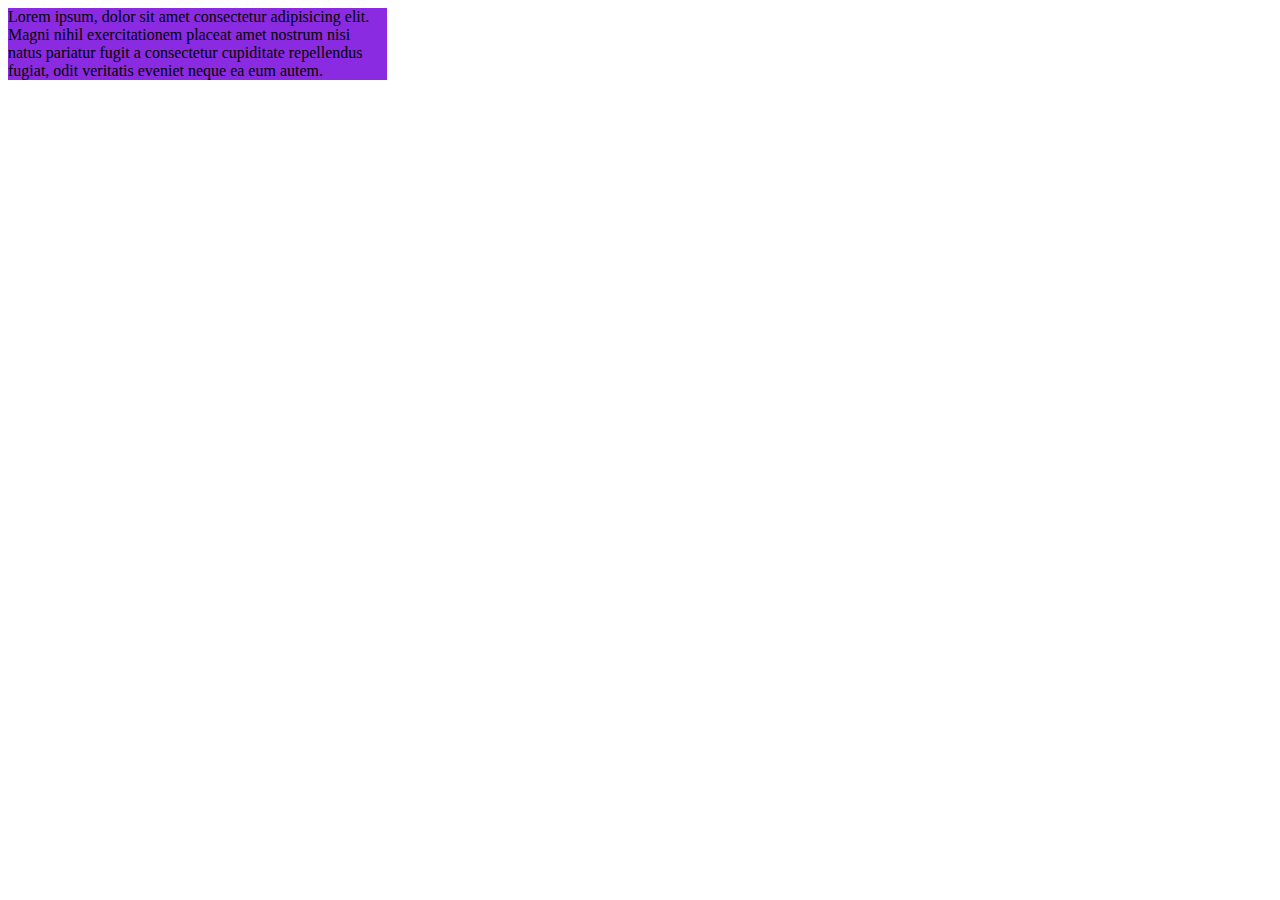
<file: html/index.html>
<!DOCTYPE html>
<html lang="en">

<head>
    <meta charset="UTF-8">
    <meta name="viewport" content="width=device-width, initial-scale=1.0">
    <title>Document</title>
    <link rel="stylesheet" href="style.css">
</head>

<body>
    <div class="container">
        <div class="left">
            Lorem ipsum, dolor sit amet consectetur adipisicing elit. Magni nihil exercitationem placeat amet nostrum
            nisi natus pariatur fugit a consectetur cupiditate repellendus fugiat, odit veritatis eveniet neque ea eum
            autem.

        </div>
        <div class="right">

        </div>
    </div>
</body>

</html>
</file>
<file: html/style.css>
.container {
    display: flex;
    flex-direction: row;
    width: 100%;

}

.right {
    width: 70%;
    background-color: aqua;
    height: 100%;
}

.left {
    width: 30%;
    background-color: blueviolet;
    height: 100%;
}
</file>
